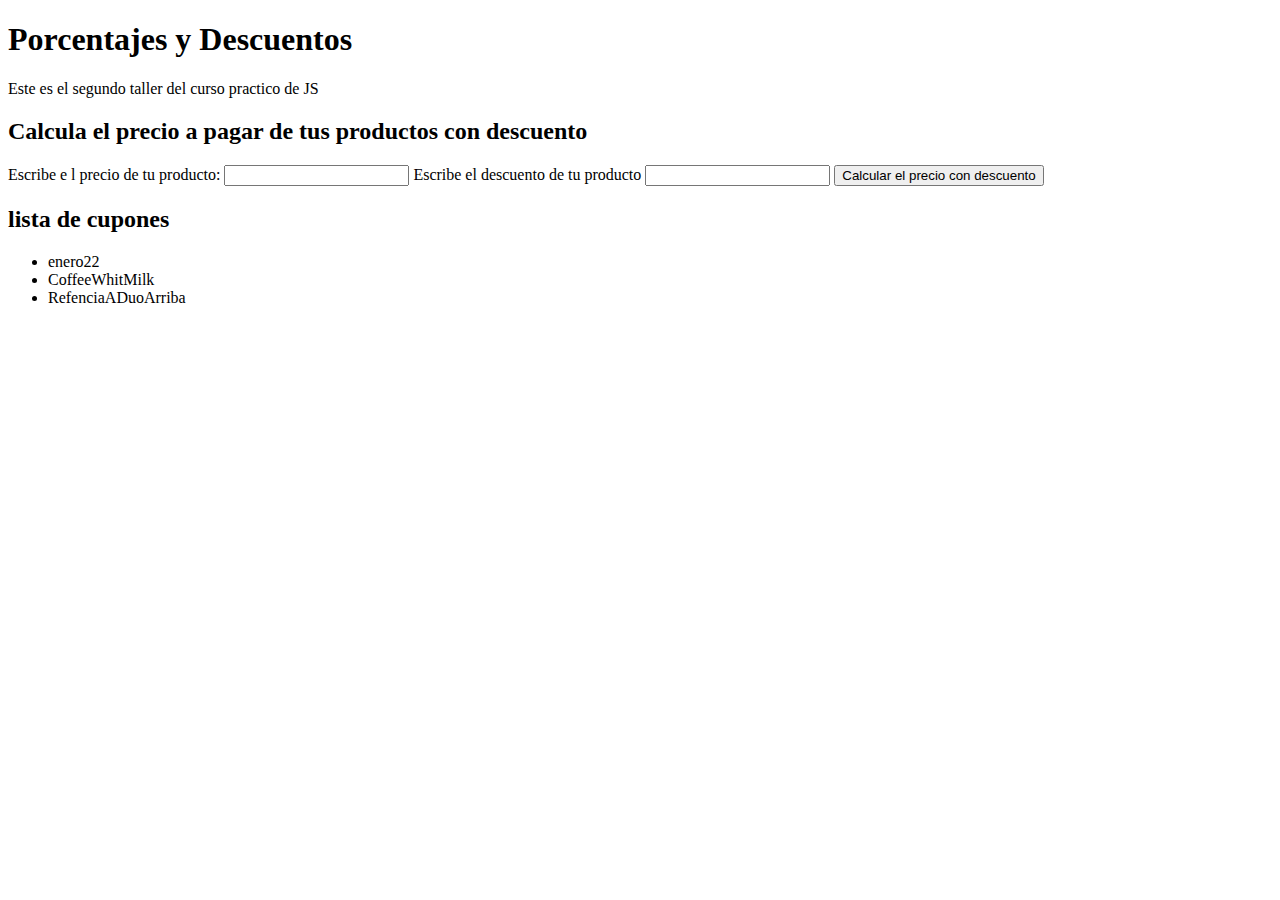
<file: descuento.html>
<!DOCTYPE html>
<html lang="en">
<head>
    <meta charset="UTF-8">
    <meta http-equiv="X-UA-Compatible" content="IE=edge">
    <meta name="viewport" content="width=device-width, initial-scale=1.0">
    <title>Porcentajes y Descuentos</title>
</head>
<body>
    <header>
        <h1>
            Porcentajes y Descuentos
        </h1>
        <p>Este es el segundo taller del curso practico de JS</p>
    </header>
    <main>
        <section>
            <h2>
                Calcula el precio a pagar de tus productos con descuento
            </h2>
            <form action="">
                <label for="InputPrice">Escribe e    l precio de tu producto: </label>
                <input type="number" id="InputPrice">

                <label for="InputDiscount">Escribe el descuento de tu producto</label>
                <input type="number" id="InputDiscount">

                <button type="button" onclick="buttonPriceDiscount()">
                    Calcular el precio con descuento
                </button>

                <p id="ResultP"></p>
            </form>
        </section>
        <section>
            <h2>lista de cupones</h2>
            <ul>
                <li>enero22</li>
                <li>CoffeeWhitMilk</li>
                <li>RefenciaADuoArriba</li>
            </ul>
        </section>
    </main>
    <script src="./descuento.js"></script>
</body>
</html>
</file>
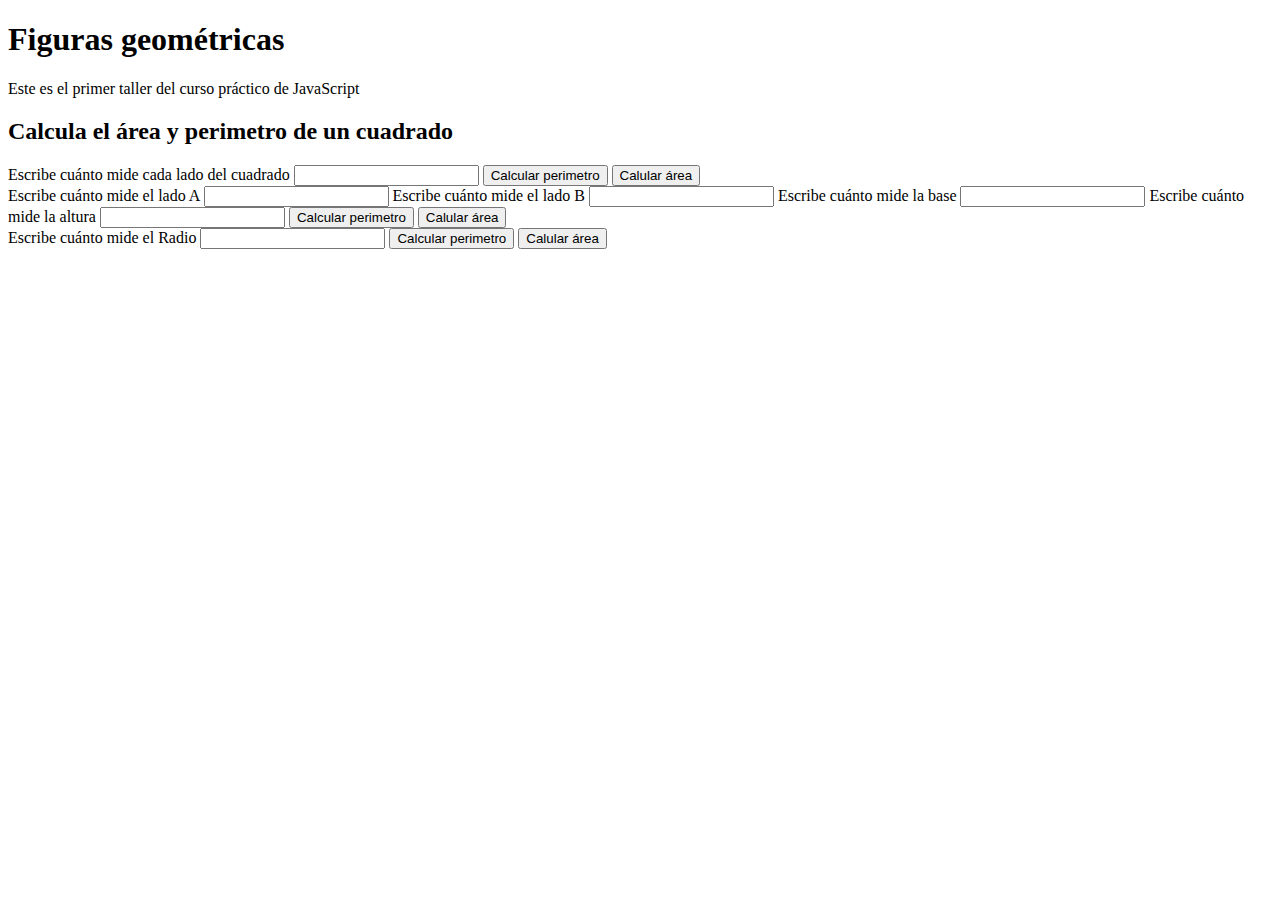
<file: figuras.html>
<!DOCTYPE html>
<html lang="en">
<head>
    <meta charset="UTF-8">
    <meta http-equiv="X-UA-Compatible" content="IE=edge">
    <meta name="viewport" content="width=z, initial-scale=1.0">
    <title>Figuras geométricas</title>
</head>
<body>
    <header><h1>
        Figuras geométricas
    </h1>
    <p>Este es el primer taller del curso práctico de JavaScript</p>
</header>
<section>
    <h2> Calcula el área y perimetro de un cuadrado</h2>
    <form action="">
        <label for="InputCuadrado">Escribe cuánto mide cada lado del cuadrado</label>
        <input id="InputCuadrado" type="number">

        <button type="button" onclick="calcularPerimetroCuadrado()">Calcular perimetro</button>
        <button type="button" onclick="calcularAreaCuadrado()">Calular área</button>
    </form>
    <form action="">
        <label for="LadoA">Escribe cuánto mide el lado A</label>
        <input id="LadoA" type="number">

        <label for="LadoB">Escribe cuánto mide el lado B</label>
        <input id="LadoB" type="number">

        <label for="Base">Escribe cuánto mide la base</label>
        <input id="Base" type="number">

        <label for="Altura">Escribe cuánto mide la altura</label>
        <input id="Altura" type="number">

        <button type="button" onclick="calcularPerimetroTriangulo()">Calcular perimetro</button>
        <button type="button" onclick="calcularAreaTriangulo()">Calular área</button>
    </form>

    <form action="">
        <label for="Radio">Escribe cuánto mide el Radio</label>
        <input id="Radio" type="number">

        <button type="button" onclick="calcularCircunferencia()">Calcular perimetro</button>
        <button type="button" onclick="calcularAreaCirculo()">Calular área</button>
    </form>

</section>
    <script src="./figuras.js"></script>
</body>
</html>
</file>
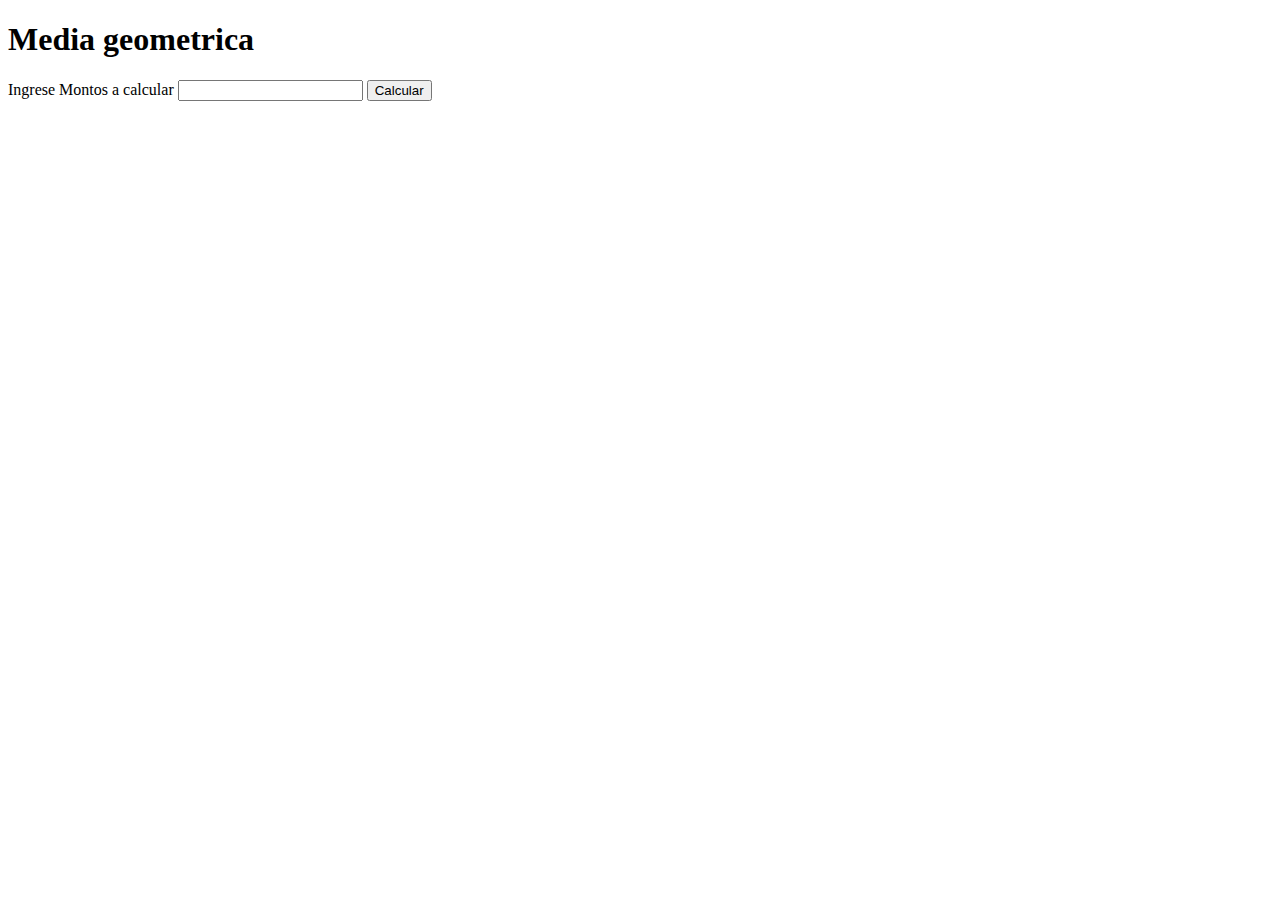
<file: media_geometrica.html>
<!DOCTYPE html>
<html lang="en">
<head>
    <meta charset="UTF-8">
    <meta http-equiv="X-UA-Compatible" content="IE=edge">
    <meta name="viewport" content="width=device-width, initial-scale=1.0">
    <title>Media Geometrica</title>
</head>
<body>
    <h1>Media geometrica</h1>
    <label for="Input">Ingrese Montos a calcular</label>
    <input type="text" id="Input">

    <button type="button" onclick="calcular()">
        Calcular
    </button>
    <p id="ResultP"></p>
    <script src="./media_geometrica.js"></script>
</body>
</html>
</file>
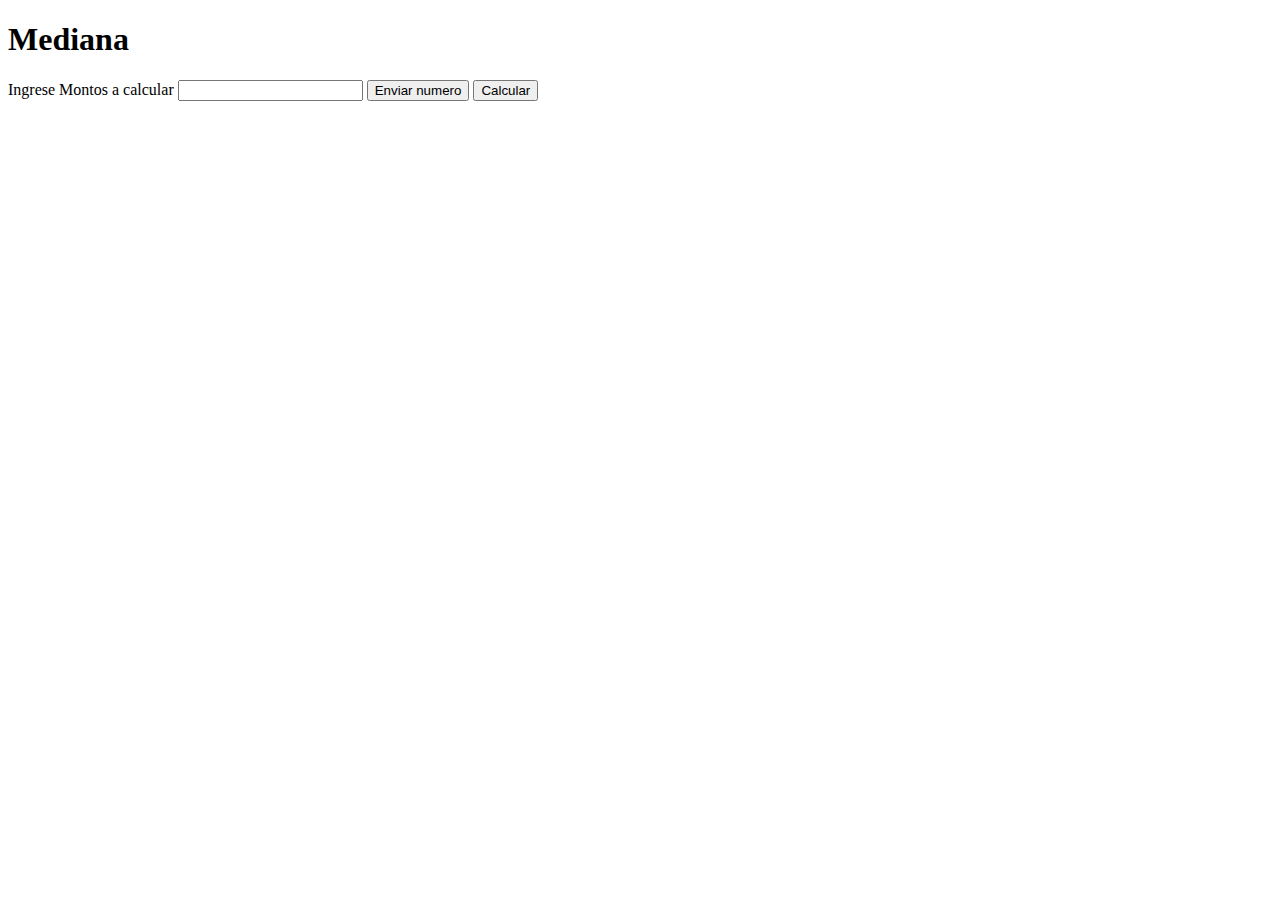
<file: mediana.html>
<!DOCTYPE html>
<html lang="en">
<head>
    <meta charset="UTF-8">
    <meta http-equiv="X-UA-Compatible" content="IE=edge">
    <meta name="viewport" content="width=device-width, initial-scale=1.0">
    <title>Mediana</title>
</head>
<body>
    <h1>Mediana</h1>
    <label for="Input">Ingrese Montos a calcular</label>
    <input type="number" id="Input">

    <button type="button" onclick="enviarAlArray()">
        Enviar numero
    </button>
    <button type="button" onclick="calcular()">
        Calcular
    </button>
    <p id="ResultP"></p>
    <script src="./mediana.js"></script>
</body>
</html>
</file>
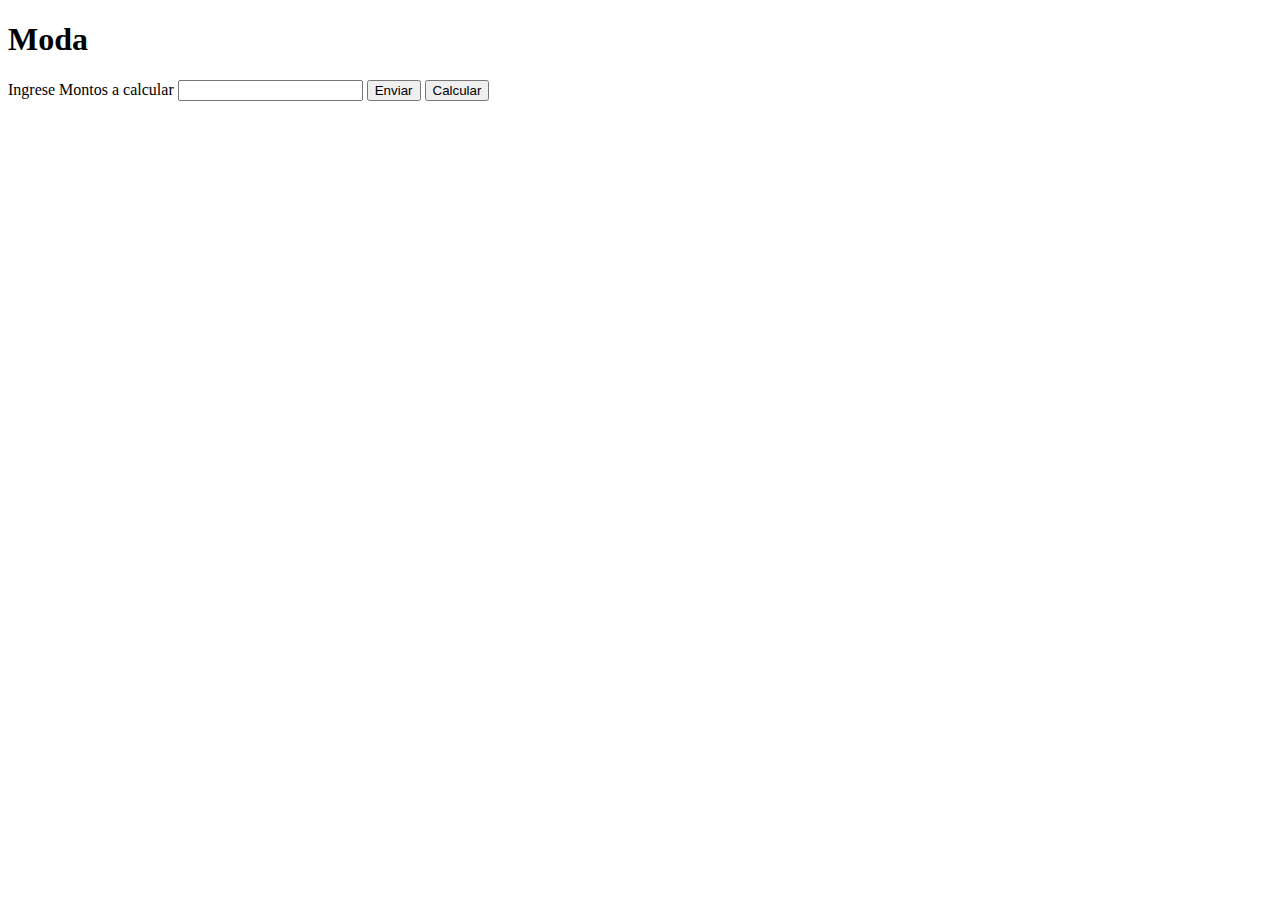
<file: moda.html>
<!DOCTYPE html>
<html lang="en">
<head>
    <meta charset="UTF-8">
    <meta http-equiv="X-UA-Compatible" content="IE=edge">
    <meta name="viewport" content="width=device-width, initial-scale=1.0">
    <title>Moda</title>
</head>
<body>
    <h1>Moda</h1>
    <label for="Input">Ingrese Montos a calcular</label>
    <input type="text" id="Input">

    <button type="button" onclick="enviarAlArray()">
        Enviar
    </button>
    <button type="button" onclick="calcular()">
        Calcular
    </button>
    <p id="ResultP"></p>
    <script src="./moda.js"></script>
</body>
</html>
</file>
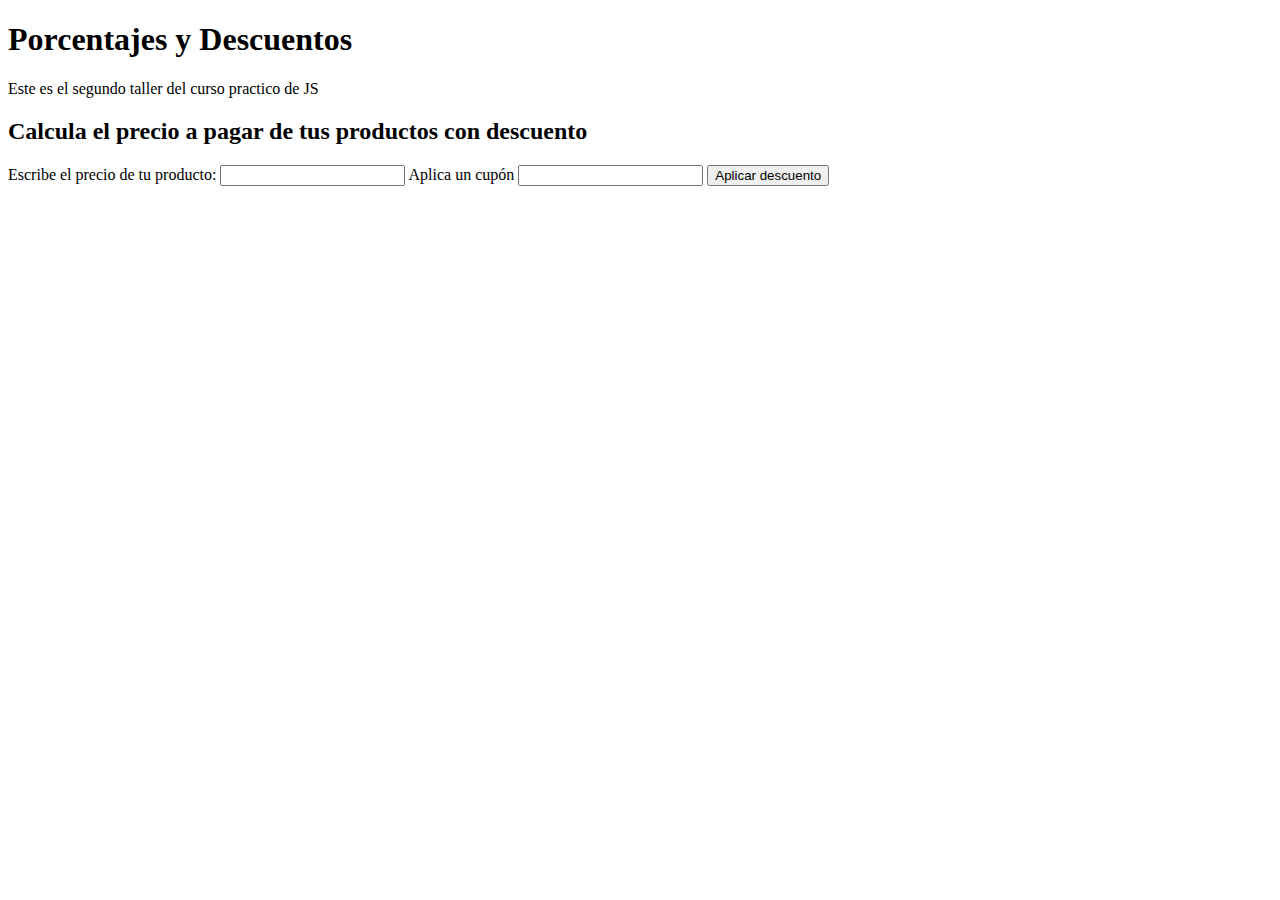
<file: reto2.html>
<!DOCTYPE html>
<html lang="en">
<head>
    <meta charset="UTF-8">
    <meta http-equiv="X-UA-Compatible" content="IE=edge">
    <meta name="viewport" content="width=device-width, initial-scale=1.0">
    <title>Porcentajes y Descuentos</title>
</head>
<body>
    <header>
        <h1>
            Porcentajes y Descuentos
        </h1>
        <p>Este es el segundo taller del curso practico de JS</p>
    </header>
    <main>
        <section>
            <h2>
                Calcula el precio a pagar de tus productos con descuento
            </h2>
            <form action="">
                <label for="InputPrice">Escribe el precio de tu producto: </label>
                <input type="number" id="InputPrice">

                <label for="InputCoupon">Aplica un cupón</label>
                <input type="text" id="InputCoupon">

                <button type="button" onclick="buttonCouponDiscount()">
                    Aplicar descuento
                </button>

                <p id="ResultP"></p>
            </form>
        </section>
    </main>
    <script src="./reto2.js"></script>
</body>
</html>
</file>
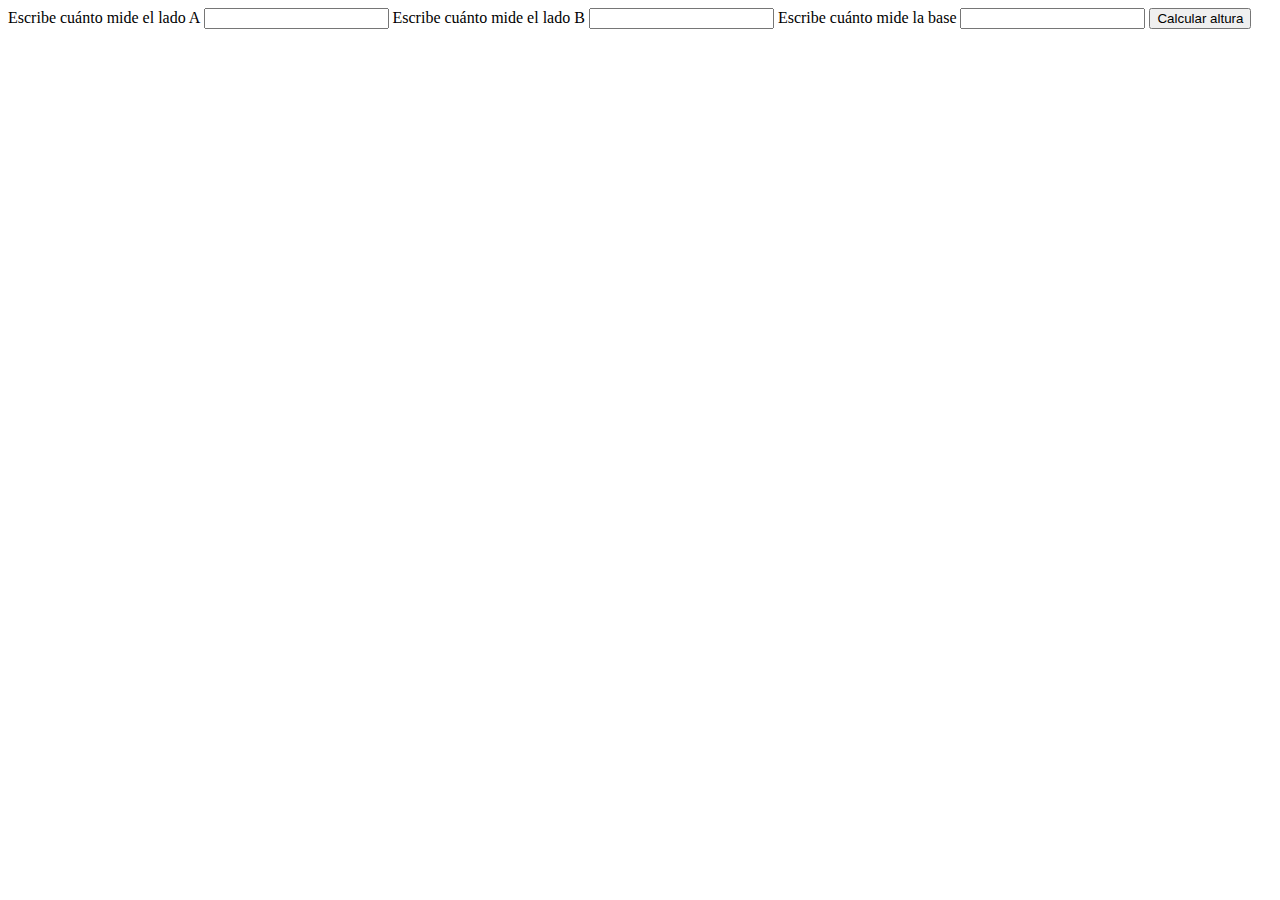
<file: trianguloIso.html>
<!DOCTYPE html>
<html lang="en">
<head>
    <meta charset="UTF-8">
    <meta http-equiv="X-UA-Compatible" content="IE=edge">
    <meta name="viewport" content="width=device-width, initial-scale=1.0">
    <title>Document</title>
</head>
<body>
    <section>

        <form action="">
            <label for="LadoA">Escribe cuánto mide el lado A</label>
            <input id="LadoA" type="number">

            <label for="LadoB">Escribe cuánto mide el lado B</label>
            <input id="LadoB" type="number">

            <label for="Base">Escribe cuánto mide la base</label>
            <input id="Base" type="number">

            <button type="button" onclick="calcularAlturaTrianguloIso()">Calcular altura</button>
        </form>
    </section>
    <script src="./trianguloIs.js"></script>
    </body>
</html>
</file>
